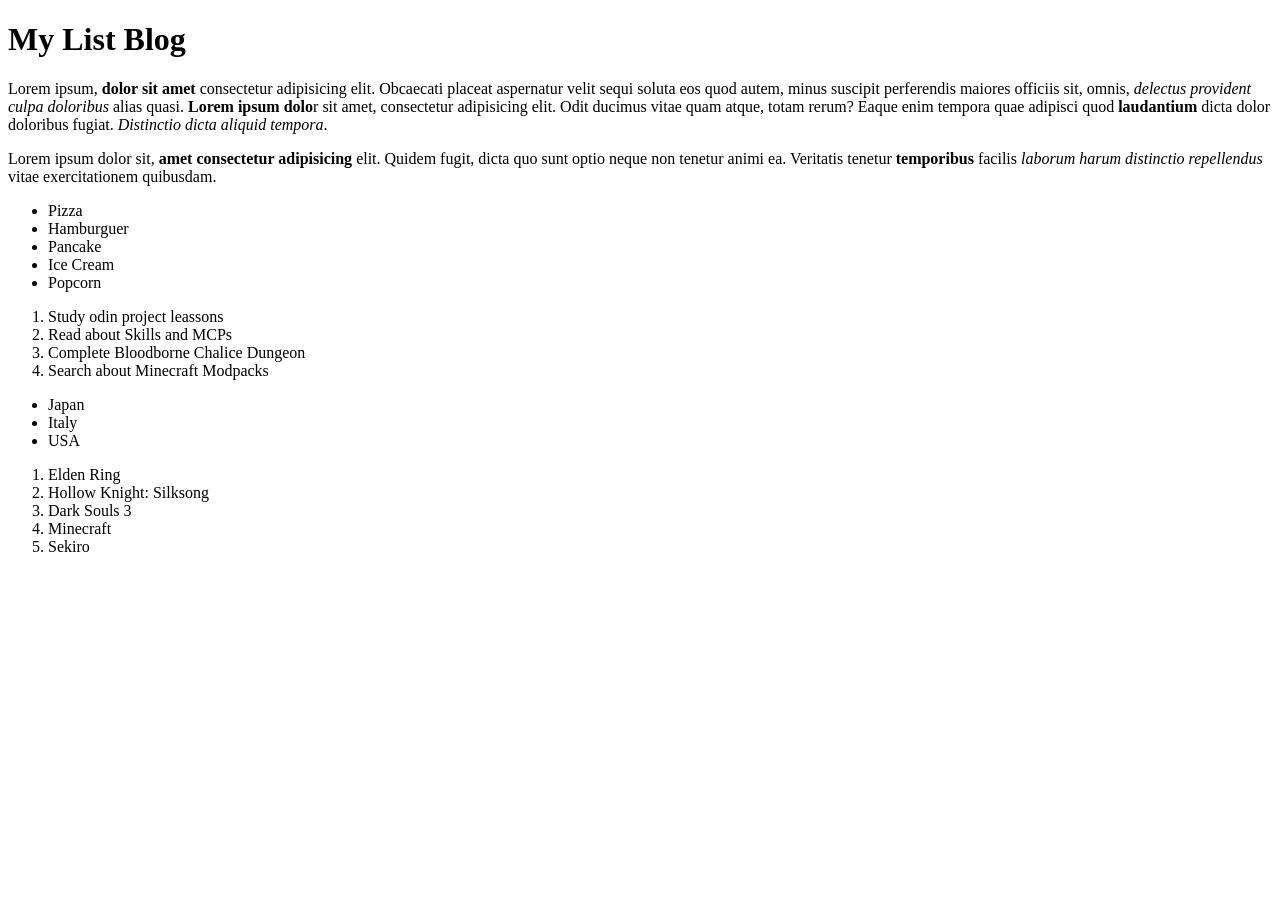
<file: html-exercises/html-boilerplate/index.html>
<!DOCTYPE html>
<html lang="en">
<head>
    <meta charset="UTF-8">
    <meta name="viewport" content="width=device-width, initial-scale=1.0">
    <title>My First Webpage</title>
</head>
<body>
    <h1>My List Blog</h1>

    <p>
        Lorem ipsum, <strong>dolor sit amet</strong> consectetur adipisicing elit. Obcaecati placeat aspernatur velit sequi soluta eos quod autem, minus suscipit perferendis maiores officiis sit, omnis, <em>delectus provident culpa doloribus</em> alias quasi. <strong>Lorem ipsum dolo</strong>r sit amet, consectetur adipisicing elit. Odit ducimus vitae quam atque, totam rerum? Eaque enim tempora quae adipisci quod <strong>laudantium</strong> dicta dolor doloribus fugiat. <em>Distinctio dicta aliquid tempora</em>.
    </p>

    <p>
        Lorem ipsum dolor sit, <strong>amet consectetur adipisicing</strong> elit. Quidem fugit, dicta quo sunt optio neque non tenetur animi ea. Veritatis tenetur <strong>temporibus</strong> facilis <em>laborum harum distinctio repellendus</em> vitae exercitationem quibusdam.
    </p>

    <ul>
        <li>Pizza</li>
        <li>Hamburguer</li>
        <li>Pancake</li>
        <li>Ice Cream</li>
        <li>Popcorn</li>
    </ul>

    <ol>
        <li>Study odin project leassons</li>
        <li>Read about Skills and MCPs</li>
        <li>Complete Bloodborne Chalice Dungeon</li>
        <li>Search about Minecraft Modpacks</li>
    </ol>

    <ul>
        <li>Japan</li>
        <li>Italy</li>
        <li>USA</li>
    </ul>

    <ol>
        <li>Elden Ring</li>
        <li>Hollow Knight: Silksong</li>
        <li>Dark Souls 3</li>
        <li>Minecraft</li>
        <li>Sekiro</li>
    </ol>

</body>
</html>
</file>
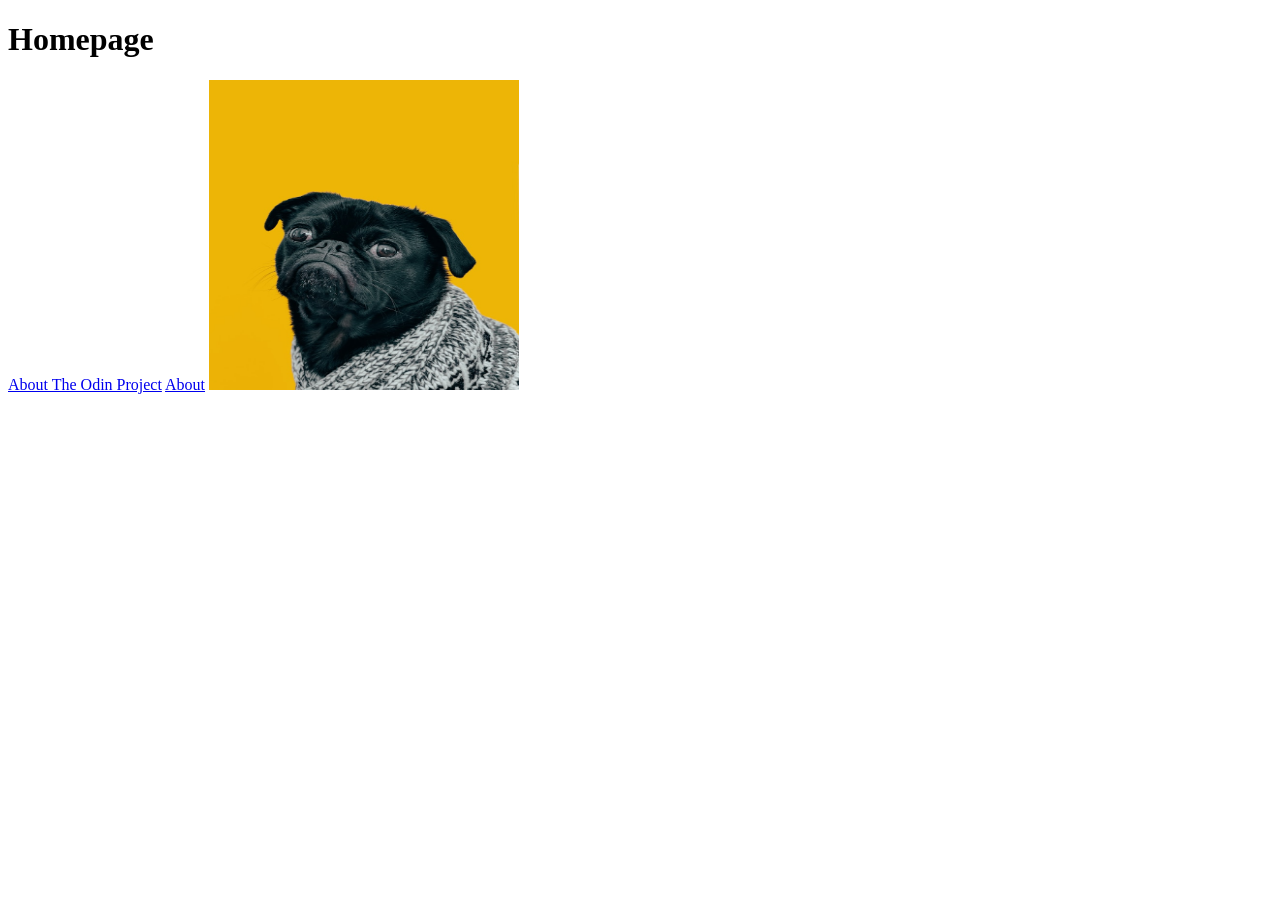
<file: html-exercises/odin-links-and-images/index.html>
<!DOCTYPE html>
<html lang="en">
<head>
    <meta charset="UTF-8">
    <meta name="viewport" content="width=device-width, initial-scale=1.0">
    <title>Homepage</title>
</head>
<body>
    <h1>Homepage</h1>

    <a href="https://www.theodinproject.com/about" target="_blank" rel="noreferrer">About The Odin Project</a>
    <a href="./pages/about.html">About</a>

    <img src="./images/dog.jpg" alt="Dog" width="310px" height="310px">
</body>
</html>
</file>
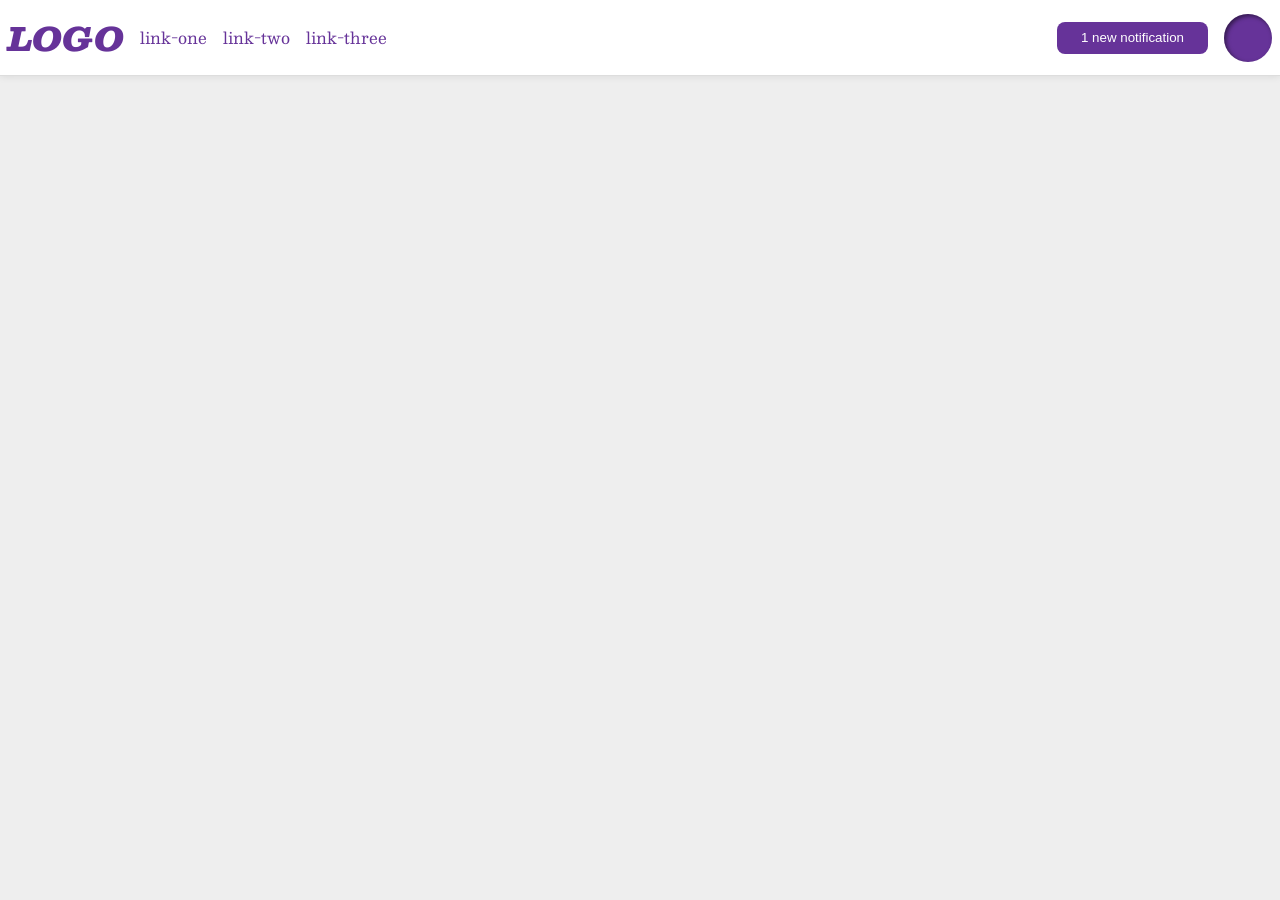
<file: foundations/flex/03-flex-header-2/index.html>
<!DOCTYPE html>
<html lang="en">
  <head>
    <meta charset="UTF-8">
    <meta http-equiv="X-UA-Compatible" content="IE=edge">
    <meta name="viewport" content="width=device-width, initial-scale=1.0">
    <title>Flex Header 2</title>
    <link rel="stylesheet" href="style.css">
  </head>
  <body>
    <div class="header">
      <div class="nav-container">
        <div class="logo">
          LOGO
        </div>
        <ul class="links">
          <li><a href="https://google.com">link-one</a></li>
          <li><a href="https://google.com">link-two</a></li>
          <li><a href="https://google.com">link-three</a></li>
        </ul>
      </div>
      <div class="notification-container">
        <button class="notifications">
          1 new notification
        </button>
        <div class="profile-image"></div>
      </div>
    </div>
  </body>
</html>
</file>
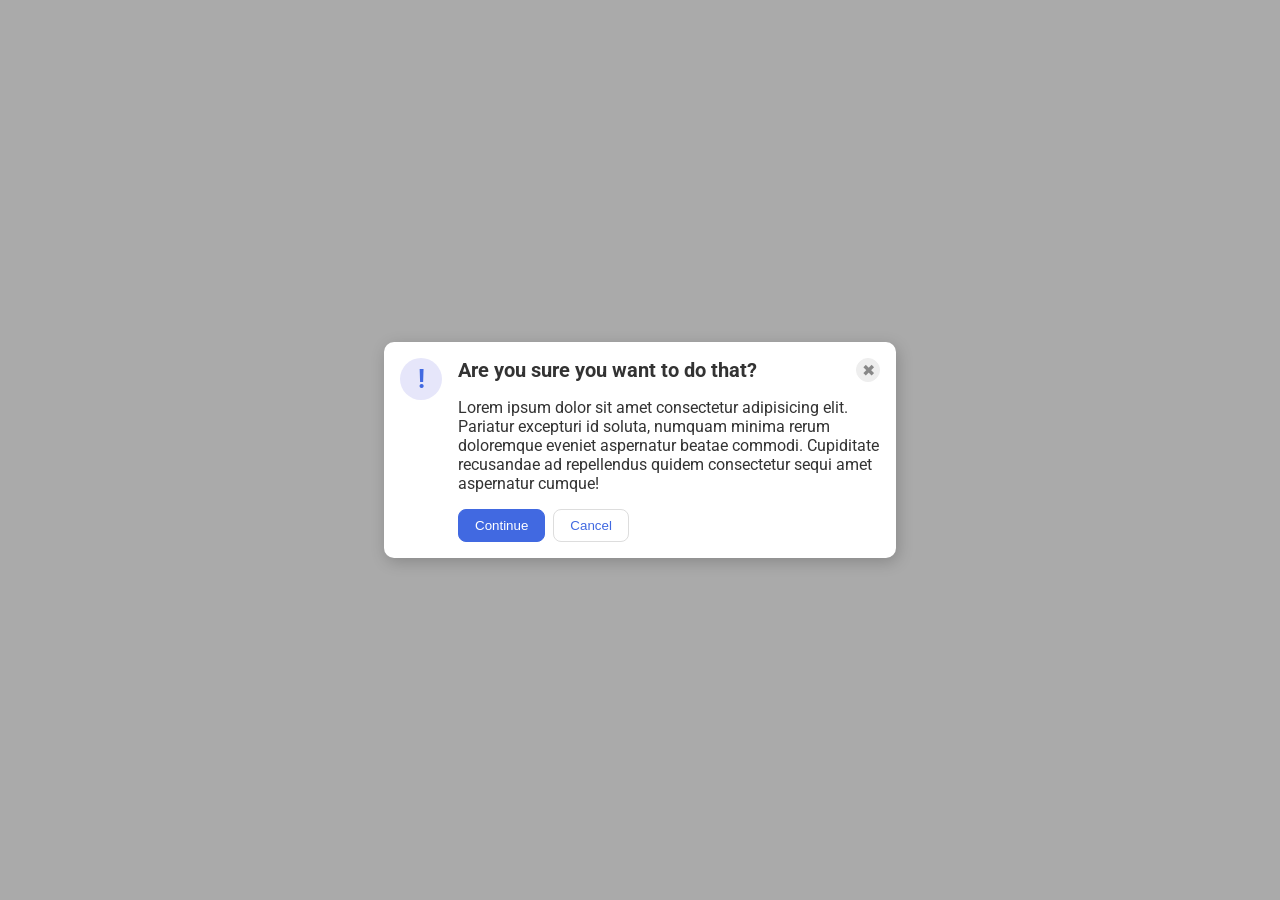
<file: foundations/flex/05-flex-modal/index.html>
<!DOCTYPE html>
<html lang="en">
  <head>
    <meta charset="UTF-8">
    <meta http-equiv="X-UA-Compatible" content="IE=edge">
    <meta name="viewport" content="width=device-width, initial-scale=1.0">
    <link rel="stylesheet" href="style.css">
    <title>Modal</title>
  </head>
  <body>
    <div class="modal">
      <div class="icon">!</div>
      <div class="content-container">
        <div class="header-container">
          <div class="header">Are you sure you want to do that?</div>
          <button class="close-button">✖</button>
        </div>
        <div class="text-container">
          <div class="text">Lorem ipsum dolor sit amet consectetur adipisicing elit. Pariatur excepturi id soluta, numquam minima rerum doloremque eveniet aspernatur beatae commodi. Cupiditate recusandae ad repellendus quidem consectetur sequi amet aspernatur cumque!</div>
        </div>
        <div class="buttons-container">
          <button class="continue">Continue</button>
          <button class="cancel">Cancel</button>
        </div>
      </div>
    </div>
  </body>
</html>
</file>
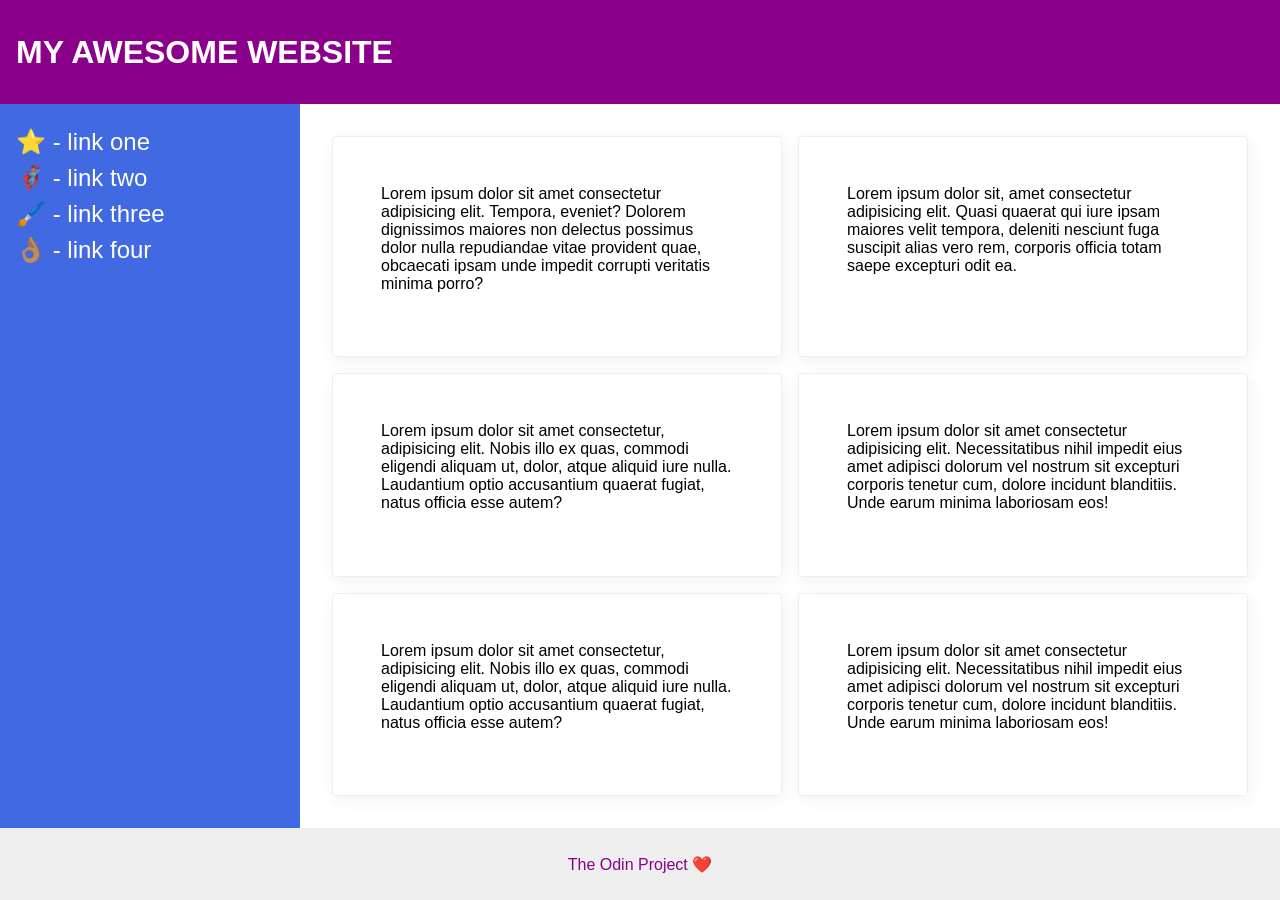
<file: foundations/flex/07-flex-layout-2/index.html>
<!DOCTYPE html>
<html lang="en">
  <head>
    <meta charset="UTF-8">
    <meta http-equiv="X-UA-Compatible" content="IE=edge">
    <meta name="viewport" content="width=device-width, initial-scale=1.0">
    <title>The Holy Grail</title>
    <link rel="stylesheet" href="style.css">
  </head>
  <body>
    <div class="header">
      MY AWESOME WEBSITE
    </div>
    
    <div class="main">
      <div class="sidebar">
        <ul>
          <li><a href="#">⭐ - link one</a></li>
          <li><a href="#">🦸🏽‍♂️ - link two</a></li>
          <li><a href="#">🖌️ - link three</a></li>
          <li><a href="#">👌🏽 - link four</a></li>
        </ul>
      </div>

      <div class="card-container">
        <div class="card">Lorem ipsum dolor sit amet consectetur adipisicing elit. Tempora, eveniet? Dolorem dignissimos maiores non delectus possimus dolor nulla repudiandae vitae provident quae, obcaecati ipsam unde impedit corrupti veritatis minima porro?</div>
        <div class="card">Lorem ipsum dolor sit, amet consectetur adipisicing elit. Quasi quaerat qui iure ipsam maiores velit tempora, deleniti nesciunt fuga suscipit alias vero rem, corporis officia totam saepe excepturi odit ea.</div>
        <div class="card">Lorem ipsum dolor sit amet consectetur, adipisicing elit. Nobis illo ex quas, commodi eligendi aliquam ut, dolor, atque aliquid iure nulla. Laudantium optio accusantium quaerat fugiat, natus officia esse autem?</div>
        <div class="card">Lorem ipsum dolor sit amet consectetur adipisicing elit. Necessitatibus nihil impedit eius amet adipisci dolorum vel nostrum sit excepturi corporis tenetur cum, dolore incidunt blanditiis. Unde earum minima laboriosam eos!</div>
        <div class="card">Lorem ipsum dolor sit amet consectetur, adipisicing elit. Nobis illo ex quas, commodi eligendi aliquam ut, dolor, atque aliquid iure nulla. Laudantium optio accusantium quaerat fugiat, natus officia esse autem?</div>
        <div class="card">Lorem ipsum dolor sit amet consectetur adipisicing elit. Necessitatibus nihil impedit eius amet adipisci dolorum vel nostrum sit excepturi corporis tenetur cum, dolore incidunt blanditiis. Unde earum minima laboriosam eos!</div>
      </div>
    </div>
    
    <div class="footer">
      The Odin Project ❤️
    </div>
  </body>
</html>
</file>
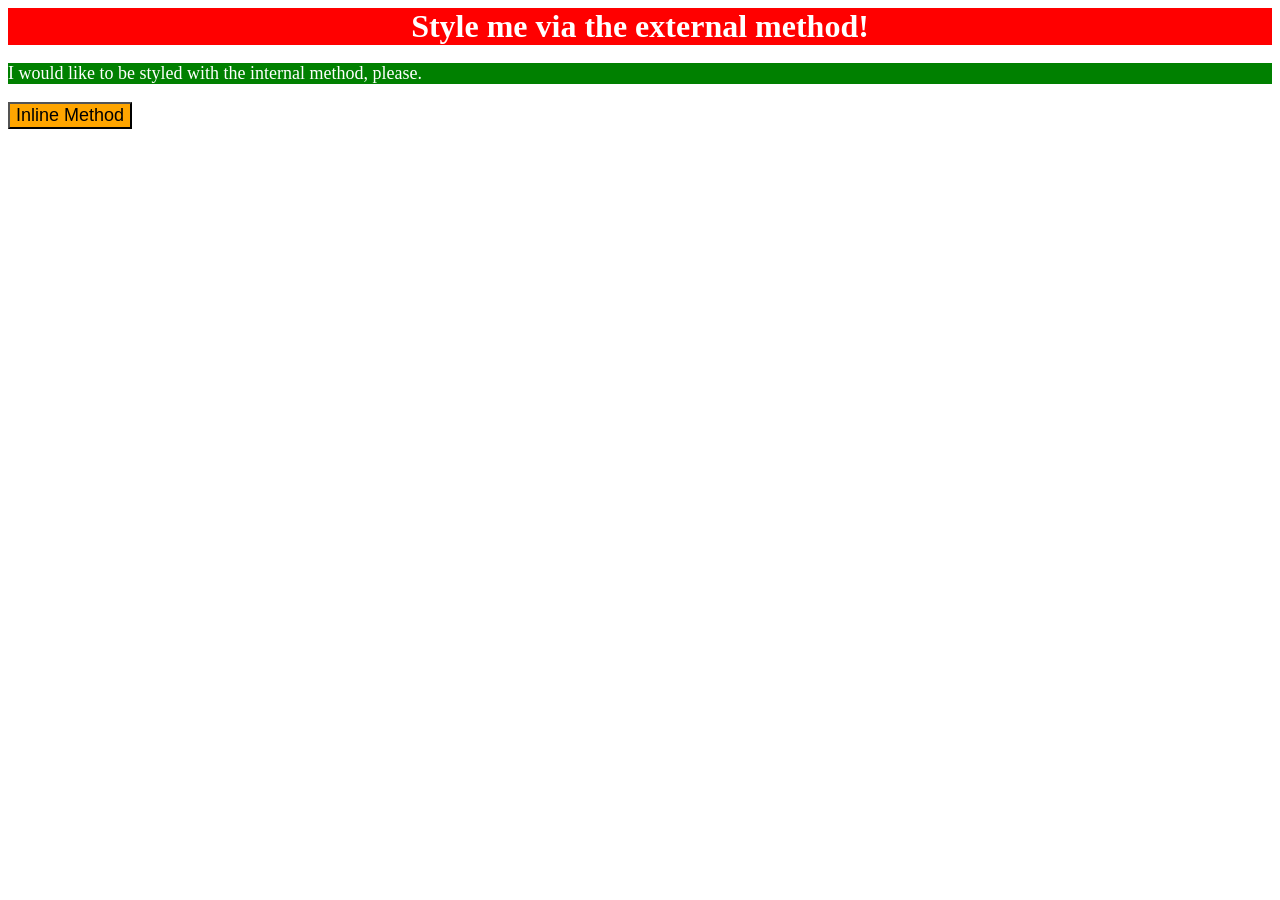
<file: foundations/intro-to-css/01-css-methods/index.html>
<!DOCTYPE html>
<html lang="en">
  <head>
    <meta charset="UTF-8">
    <meta http-equiv="X-UA-Compatible" content="IE=edge">
    <meta name="viewport" content="width=device-width, initial-scale=1.0">
    <title>Methods for Adding CSS</title>
    <link rel="stylesheet" href="style.css">
    <style>
      p{
        background-color: green;
        color: white;
        font-size: 18px;
      }
    </style>
  </head>
  <body>
    <div>Style me via the external method!</div>
    <p>I would like to be styled with the internal method, please.</p>
    <button style="background-color: orange; font-size: 18px;">Inline Method</button>
  </body>
</html>
</file>
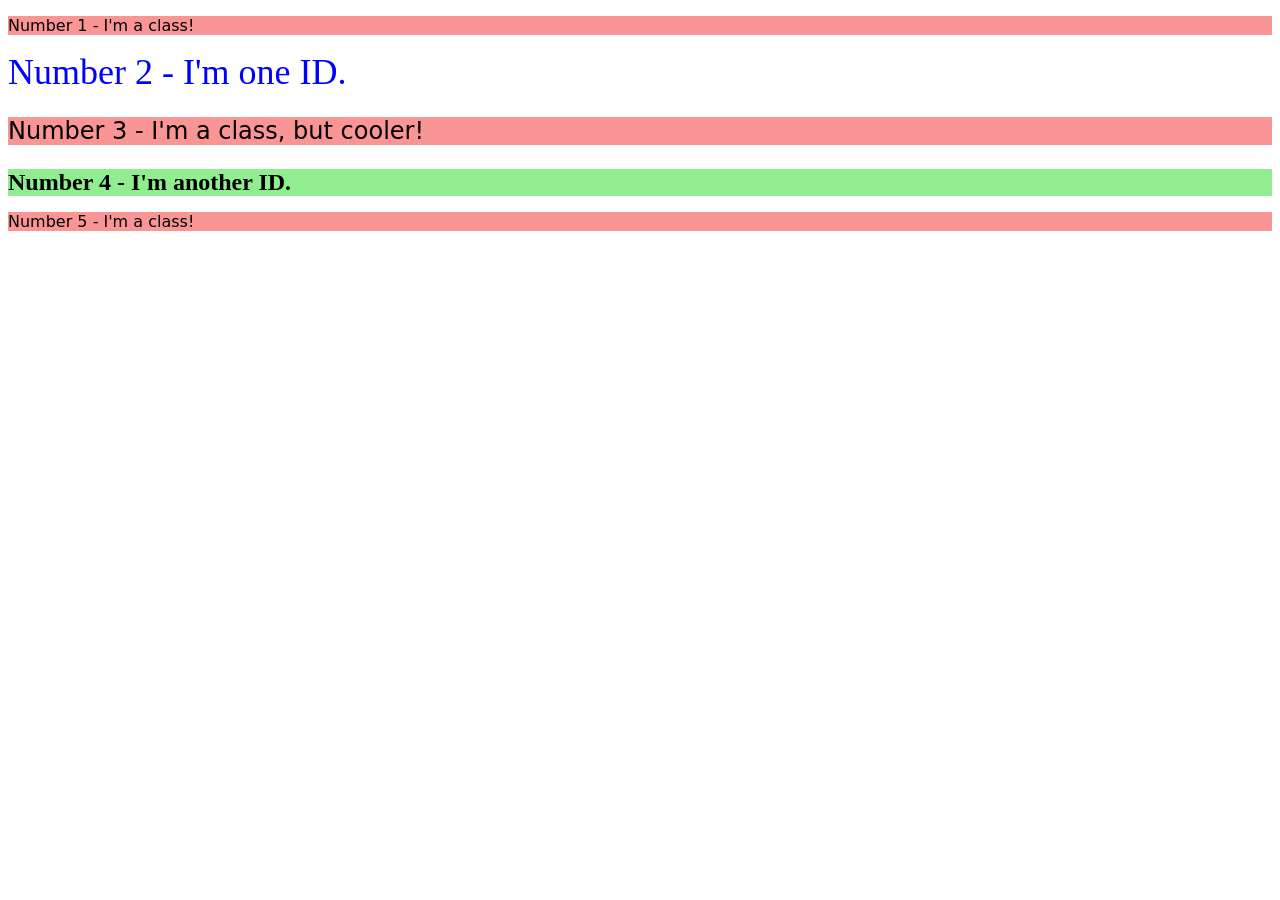
<file: foundations/intro-to-css/02-class-id-selectors/index.html>
<!DOCTYPE html>
<html lang="en">
  <head>
    <meta charset="UTF-8">
    <meta http-equiv="X-UA-Compatible" content="IE=edge">
    <meta name="viewport" content="width=device-width, initial-scale=1.0">
    <title>Class and ID Selectors</title>
    <link rel="stylesheet" href="style.css">
  </head>
  <body>
    <p class="odd-number">Number 1 - I'm a class!</p>
    <div id="second-element">Number 2 - I'm one ID.</div>
    <p class="odd-number third-element">Number 3 - I'm a class, but cooler!</p>
    <div id="fourth-element">Number 4 - I'm another ID.</div>
    <p class="odd-number">Number 5 - I'm a class!</p>
  </body>
</html>
</file>
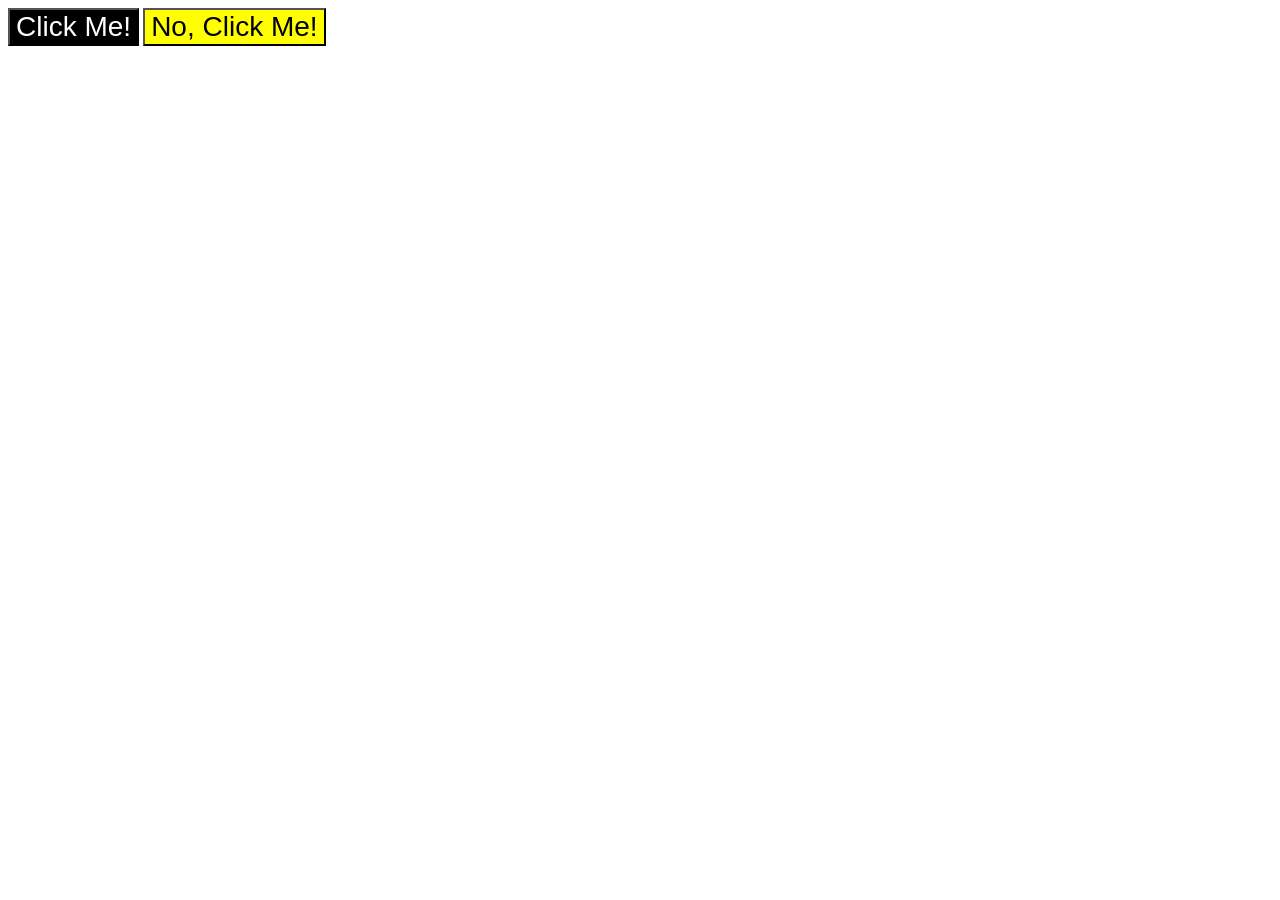
<file: foundations/intro-to-css/03-grouping-selectors/index.html>
<!DOCTYPE html>
<html lang="en">
  <head>
    <meta charset="UTF-8">
    <meta http-equiv="X-UA-Compatible" content="IE=edge">
    <meta name="viewport" content="width=device-width, initial-scale=1.0">
    <title>Grouping Selectors</title>
    <link rel="stylesheet" href="style.css">
  </head>
  <body>
    <button class="first-element">Click Me!</button>
    <button class="second-element">No, Click Me!</button>
  </body>
</html>
</file>
<file: foundations/flex/03-flex-header-2/style.css>
/* this is some magical font-importing.  
you'll learn about it later. */
@import url('https://fonts.googleapis.com/css2?family=Besley:ital,wght@0,400;1,900&display=swap');

body {
  margin: 0;
  background: #eee;
  font-family: Besley, serif;
}

.header {
  background: white;
  border-bottom: 1px solid #ddd;
  box-shadow: 0 0 8px rgba(0,0,0,.1);
  justify-content: space-between;
  padding: 8px;
}

.header, .nav-container, .notification-container{
  display: flex;
  align-items: center;
}

.nav-container, .notification-container, ul{
  gap: 16px  
}

.profile-image {
  background: rebeccapurple;
  box-shadow: inset 2px 2px 4px rgba(0,0,0,.5);
  border-radius: 50%;
  width: 48px;
  height: 48px;
}

.logo {
  color: rebeccapurple;
  font-size: 32px;
  font-weight: 900;
  font-style: italic;
}

button {
  border: none;
  border-radius: 8px;
  background: rebeccapurple;
  height: 32px;
  color: white;
  padding: 8px 24px;
}

a {
  /* this removes the line under our links */
  text-decoration: none;
  color: rebeccapurple;
}

ul {
  list-style-type: none;
  display: flex;
  padding: 0px;
}
</file>
<file: foundations/flex/05-flex-modal/style.css>
@import url('https://fonts.googleapis.com/css2?family=Roboto:wght@400;700&display=swap');

html, body {
  height: 100%;
}

body {
  font-family: Roboto, sans-serif;
  margin: 0;
  background: #aaa;
  color: #333;
  /* I'll give you this one for free lol */
  display: flex;
  align-items: center;
  justify-content: center;
}

.modal {
  background: white;
  width: 480px;
  border-radius: 10px;
  box-shadow: 2px 4px 16px rgba(0,0,0,.2);
}

.icon {
  color: royalblue;
  font-size: 26px;
  font-weight: 700;
  background: lavender;
  width: 42px;
  height: 42px;
  border-radius: 50%;
  display: flex;
  align-items: center;
  justify-content: center;
}

.close-button {
  background: #eee;
  border-radius: 50%;
  color: #888;
  font-weight: 400;
  font-size: 16px;
  height: 24px;
  width: 24px;
  display: flex;
  align-items: center;
  justify-content: center;
  border: 1px solid #eee;
  padding: 0;
}

button {
  cursor: pointer;
  padding: 8px 16px;
  border-radius: 8px;
}

button.continue {
  background: royalblue;
  border: 1px solid royalblue;
  color: white;
}

button.cancel {
  background: white;
  border: 1px solid #ddd;
  color: royalblue;
}

.modal{
  display: flex;
  padding: 16px;
  gap: 16px;
}

.icon{
  flex-shrink: 0;
}

.content-container{
  display: flex;
  flex-direction: column;
  gap: 16px;
}

.header-container{
  display: flex;
}

.header{
  font-size: 20px;
  font-weight: bold;
}

.close-button{
  margin-left: auto;
}

.text{
  display: flex;
}

.text-container{
  align-self: flex-end;
}

.buttons-container{
  display: flex;
  gap: 8px;
}
</file>
<file: foundations/flex/07-flex-layout-2/style.css>
body {
  font-family: -apple-system, BlinkMacSystemFont, 'Segoe UI', Roboto, Oxygen, Ubuntu, Cantarell, 'Open Sans', 'Helvetica Neue', sans-serif;
  margin: 0;
  min-height: 100vh;
  display: flex;
  flex-direction: column;
}

.header {
  height: 72px;
  background: darkmagenta;
  color: white;
  display: flex;
  align-items: center;
  padding: 16px;
  font-size: 32px;
  font-weight: 900;
}

.footer {
  height: 72px;
  background: #eee;
  color: darkmagenta;
  display: flex;
  justify-content: center;
  align-items: center;
}

.sidebar {
  width: 300px;
  background: royalblue;
  box-sizing: border-box;
  flex-shrink: 0;
  padding: 16px;
}

.sidebar ul {
    list-style: none;
    padding: 0px;
    margin: 0px;
}

.sidebar li {
  margin: 8px 0px;
}

.sidebar li a {
    text-decoration: none;
    color: white;
    font-size: 24px;
}

.main{
  flex: 1;
  display: flex;
}

.card-container{
  display: flex;
  flex-direction: row;
  flex-wrap: wrap;
  padding: 32px;
  gap: 16px;
}

.card {
  border: 1px solid #eee;
  box-shadow: 2px 4px 16px rgba(0,0,0,.06);
  border-radius: 4px;
  padding: 48px;
  flex: 1 1 200px;
}
</file>
<file: foundations/intro-to-css/01-css-methods/style.css>
div {
    background-color: red;
    color: white;
    font-size: 32px;
    text-align: center;
    font-weight: bold;
}
</file>
<file: foundations/intro-to-css/02-class-id-selectors/style.css>
.odd-number{
    background-color: #fa9595;
    font-family: Verdana, 'DejaVu Sans', sans-serif;
}

#second-element{
    color: #0000ff;
    font-size: 36px;
}

.third-element{
    font-size: 24px;
}

#fourth-element{
    background-color: #90ee90;
    font-size: 24px;
    font-weight: bold;
}
</file>
<file: foundations/intro-to-css/03-grouping-selectors/style.css>
.first-element{
    background-color: black;
    color: white;
}

.second-element{
    background-color: yellow;
}

.first-element,
.second-element{
    font-size: 28px;
    font-family: Helvetica, 'Times New Roman', sans-serif;
}
</file>
